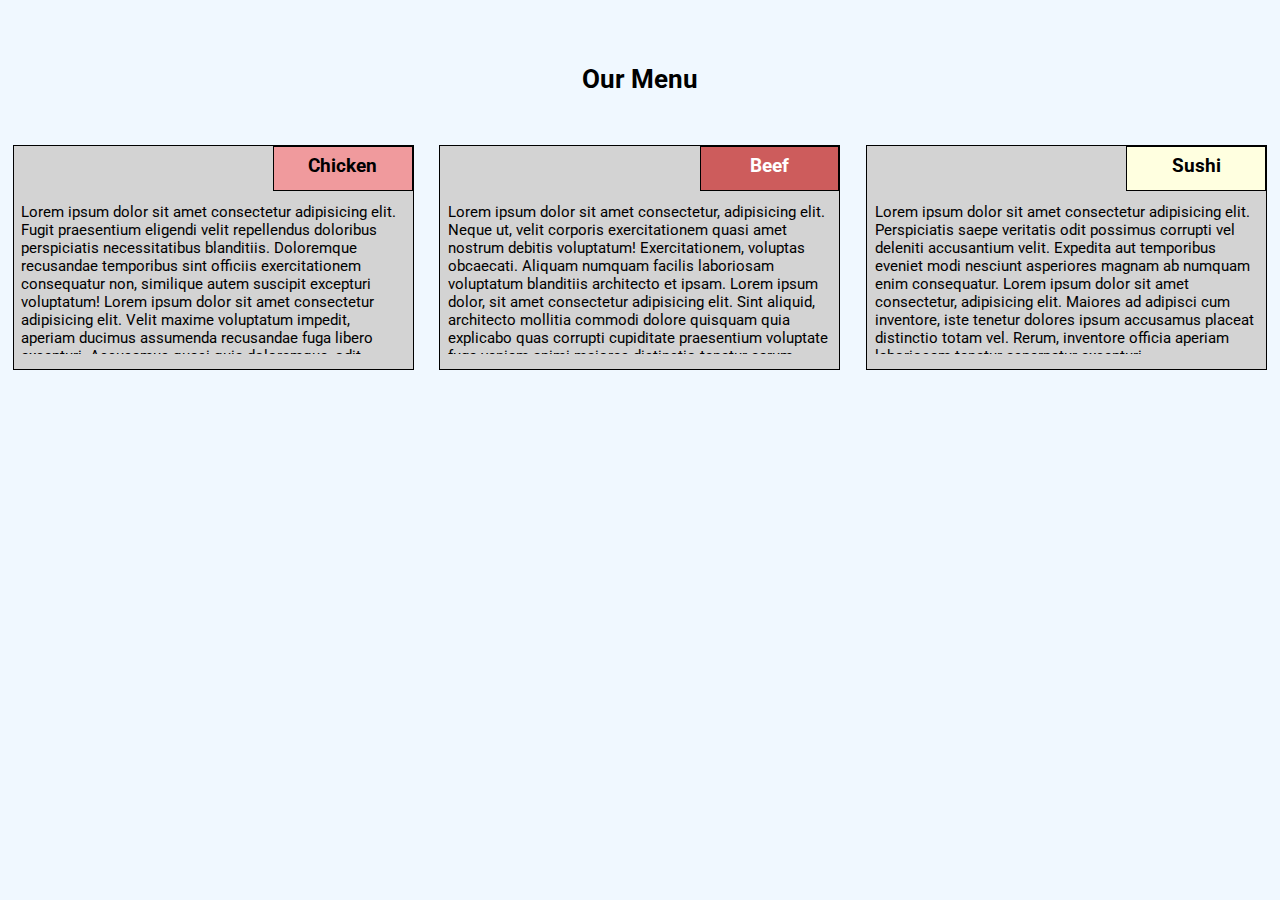
<file: mod2_solution/index.html>
<!DOCTYPE html>
<html lang="en">
<head>
<meta charset="utf-8"/>
<meta name="viewport" content="width=device-width, initial-scale=1"/>
<link href="https://fonts.googleapis.com/css2?family=Roboto:wght@400;500;700;900&display=swap" rel="stylesheet">
<link rel="stylesheet" href="css.css"/>
<title>Assignment 2</title>
</head>
<body>
    <h1 class="homepage-title">Our Menu</h1>
    <div class="row">
        <div class="container-defaults container-lg container-mid-top container-sm">
            <div class="content-defaults">
                <div class="header-defaults header-chicken"><p class="section-title">Chicken</p></div>
                <p class="text-defaults">
                    Lorem ipsum dolor sit amet consectetur adipisicing elit. 
                    Fugit praesentium eligendi velit repellendus doloribus 
                    perspiciatis necessitatibus blanditiis. Doloremque 
                    recusandae temporibus sint officiis exercitationem 
                    consequatur non, similique autem suscipit excepturi 
                    voluptatum!
                    Lorem ipsum dolor sit amet consectetur adipisicing elit. 
                    Velit maxime voluptatum impedit, aperiam ducimus assumenda 
                    recusandae fuga libero excepturi. Accusamus quasi quia doloremque, 
                    odit ducimus eligendi voluptatibus tempore adipisci assumenda.
                </p>
            </div>
        </div>
        <div class="container-defaults container-lg container-mid-top container-sm">
            <div class="content-defaults">
                <div class="header-defaults header-beef"><p class="section-title">Beef</p></div>
                <p class="text-defaults">
                    Lorem ipsum dolor sit amet consectetur, adipisicing elit. 
                    Neque ut, velit corporis exercitationem quasi amet nostrum 
                    debitis voluptatum! Exercitationem, voluptas obcaecati. 
                    Aliquam numquam facilis laboriosam voluptatum blanditiis 
                    architecto et ipsam.
                    Lorem ipsum dolor, sit amet consectetur adipisicing elit. 
                    Sint aliquid, architecto mollitia commodi dolore quisquam 
                    quia explicabo quas corrupti cupiditate praesentium voluptate 
                    fuga veniam animi maiores distinctio tenetur earum labore!
                </p>
            </div>
        </div>
        <div class="container-defaults container-lg container-mid-bottom container-sm">
            <div class="content-defaults">
                <div class="header-defaults header-sushi"><p class="section-title">Sushi</p></div>
                <p class="text-defaults">
                    Lorem ipsum dolor sit amet consectetur adipisicing elit. 
                    Perspiciatis saepe veritatis odit possimus corrupti vel 
                    deleniti accusantium velit. Expedita aut temporibus eveniet 
                    modi nesciunt asperiores magnam ab numquam enim consequatur.
                    Lorem ipsum dolor sit amet consectetur, adipisicing elit. 
                    Maiores ad adipisci cum inventore, iste tenetur dolores 
                    ipsum accusamus placeat distinctio totam vel. Rerum, inventore 
                    officia aperiam laboriosam tenetur aspernatur excepturi.
                </p>
            </div>
        </div>
    </div>
    </body>
</html>
</file>
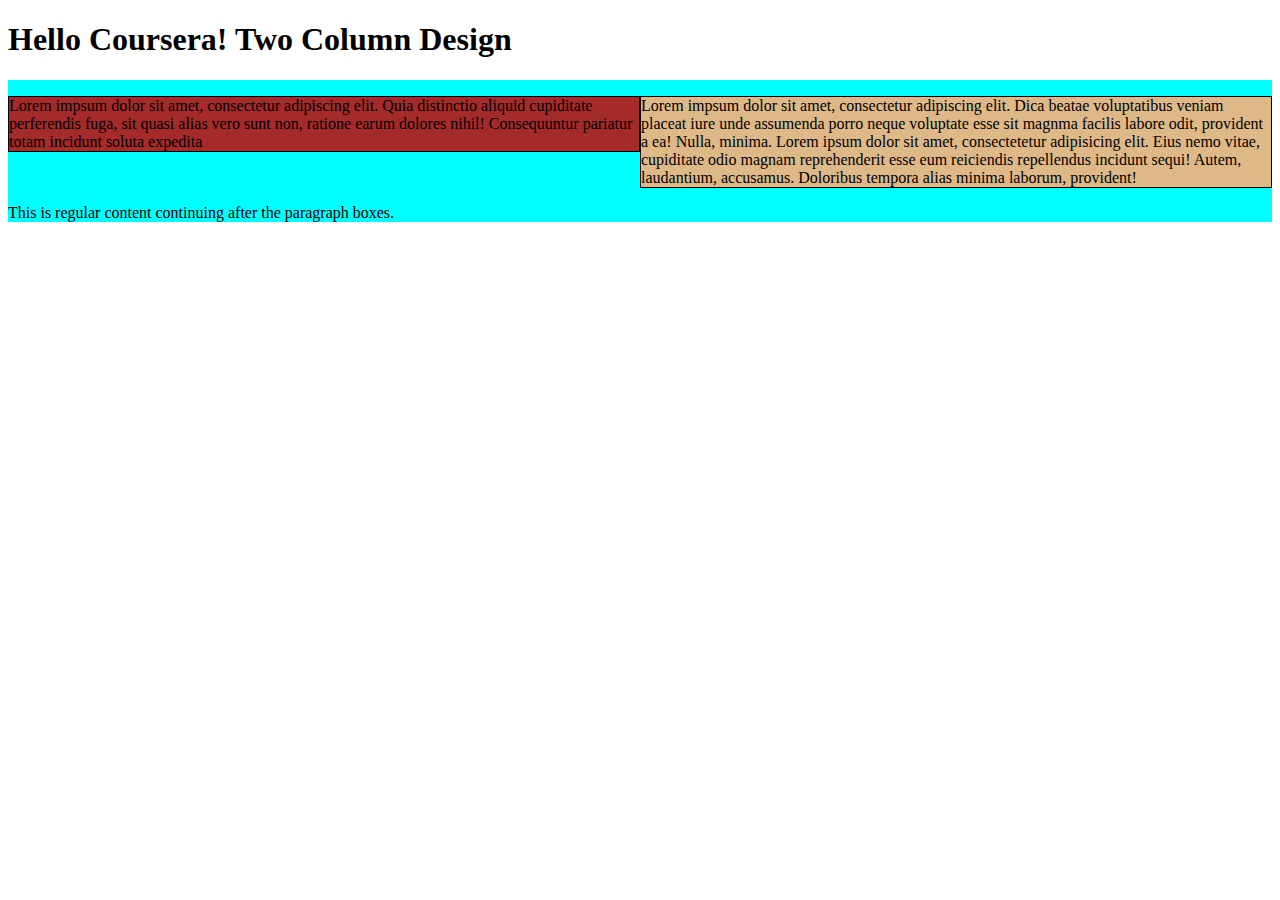
<file: site/index.html>
<!DOCTYPE html>
<html>
<head>
<meta charset="utf-8">
<title>Hello Coursera! Two Column Design</title>
<style> 

*{
    box-sizing: border-box;
}

div {
    background-color: #00FFFF;
}
p{
    width: 50%;
    border: 1px solid black;
    float: left;
}
#p1 {
    background-color: #A52A2A;
}
#p2 {
    background-color: #DEB887;
}
section{
    clear: left;
}
</style>
</head>
<body>
    <h1>Hello Coursera! Two Column Design</h1>
    <div>
        <p id="p1">Lorem impsum dolor sit amet, consectetur adipiscing
            elit. Quia distinctio aliquid cupiditate perferendis fuga, sit 
            quasi alias vero sunt non, ratione earum dolores nihil! 
            Consequuntur pariatur totam incidunt soluta expedita
        </p>
        <p id="p2">Lorem impsum dolor sit amet, consectetur adipiscing
            elit. Dica beatae voluptatibus veniam placeat iure unde assumenda 
            porro neque voluptate esse sit magnma facilis labore odit, 
            provident a ea! Nulla, minima. Lorem ipsum dolor sit amet, 
            consectetetur adipisicing elit. Eius nemo vitae, cupiditate odio 
            magnam reprehenderit esse eum reiciendis repellendus incidunt 
            sequi! Autem, laudantium, accusamus. Doloribus tempora alias 
            minima laborum, provident!
        </p>
        <section>This is regular content continuing after the paragraph boxes.</section>
    </div>
</body>
</html>
</file>
<file: mod2_solution/css.css>
/********************************* Base Styles ********************************************/
    * {
        box-sizing: border-box;
        margin: 0;              /* Override default browser's margin */
        padding: 0;
    }

    body {
        background-color: aliceblue;
        font-family: 'Roboto', sans-serif;
        font-size: 15px;
    }

    .row {
        position: relative;
    }


/******************************** Generic-Default Styles **********************************/
    .homepage-title {
        font-size: 175%;
        margin-top: 5%;
        text-align: center;
        margin-bottom: 3%;
    }

    .section-title {
        font-weight: bold;
        font-size: 125%;
        text-align: center;
        margin-top: 8px;
        overflow: hidden;
    }

    .container-defaults {
        height: 250px;
    }

    .content-defaults {
        border: 1px solid black;
        height: 100%;
        background-color: lightgray;
    }

    .header-defaults {
        height: 20%; 
        width: 35%;
        float: right;
    }

    .text-defaults {
        margin-top: 2%;
        padding-left: 1.9%;
        padding-right: 1.9%;
        padding-top: 1%;
        height: 70%;
        text-align: left;
        overflow: scroll;
        float: left;
        font-size: 15px;
    }


/****************************** Specific-Default Styles **********************************/
    .header-chicken {
        border: 1px solid black;
        background-color: #F09A9D;
    }

    .header-beef {
        border: 1px solid black;
        background-color: indianred;
        color: #FFFFFF;
    }

    .header-sushi {
        border: 1px solid black;
        background-color: lightyellow;
    }


/****************************** Responsive Design Styles ******************************/
    @media (min-width: 992px) { /* Desktop */

        .container-lg {
            width: 33.33%;
        }

        .container-defaults {
        float: left;
        padding:1%;
        }

    }

    @media (min-width: 768px) and (max-width: 991px){ /* Tablet */

        .container-mid-top {
            width: 50%;
        }

        .container-mid-bottom {
            width: 100%;
        }

        .container-defaults {
        float: left;
        padding:1.5%;
        }

    }

    @media (max-width: 767px) { /* Mobile */

        .container-sm {
            width: 100%;
        }

        .container-defaults {
        float: left;
        padding:2.7%;
        }

    }
</file>
